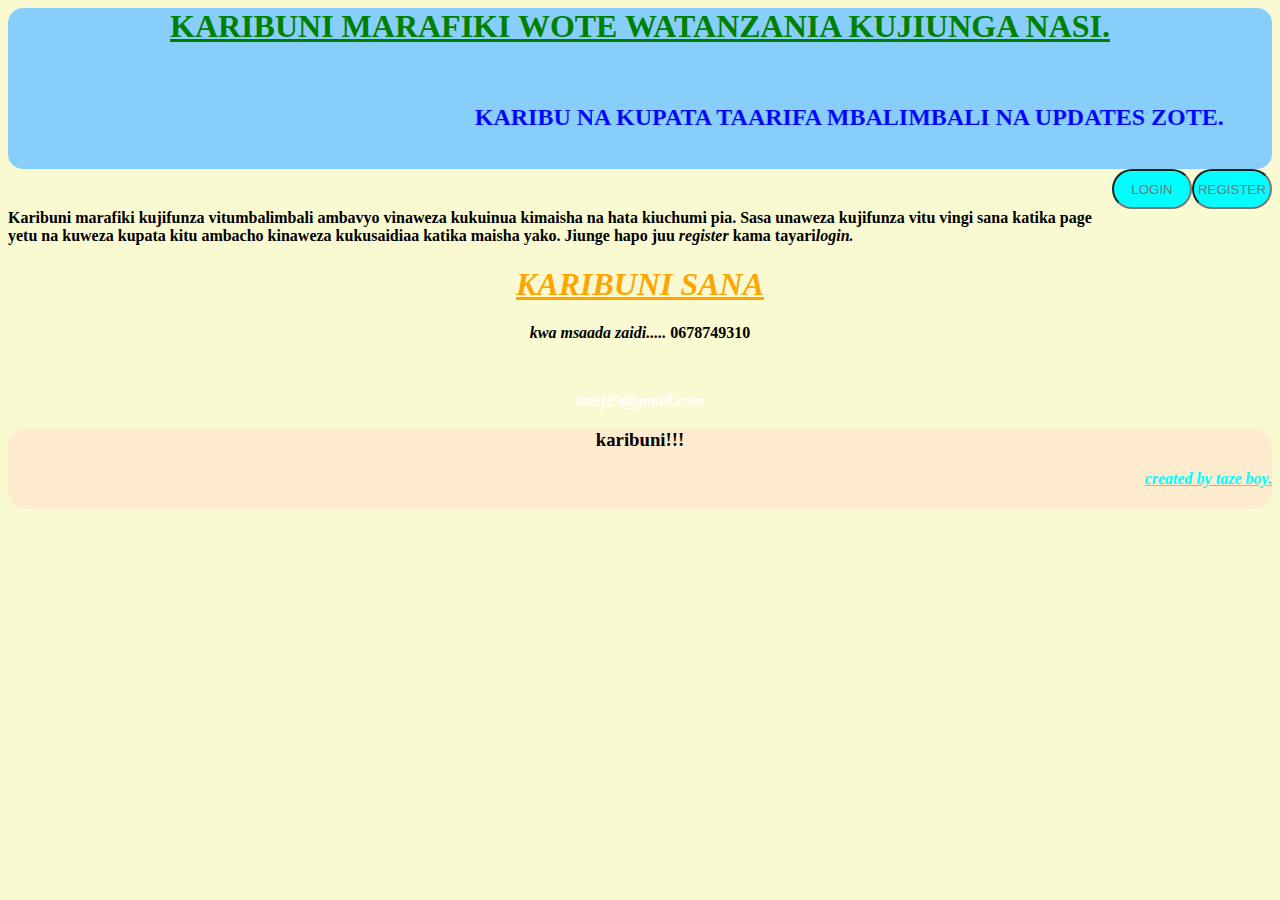
<file: index.html>
<DOCTYPE html>
<html>
<style type="text/css">
    body{
        background-color: lightgoldenrodyellow;
        height: 100px auto;
    }
    div.header{
        background-color: lightskyblue;
        width: auto;
        height: 250px auto;
        border-radius: 15px;
    }
    div.footer{
        background-color: blanchedalmond;
        width: 100px auto;
        height: 80px;
        border-radius: 17px;
    }
    div.dash{
        float: right;
        font-size: 25px;
        display: flex;
    }
    input{
        background-color: aqua;
        width: 80px;
        height: 40px;
        border-radius: 20px;
        cursor: pointer;
        text-align: center;
    }
    input[type="text"]:hover{
        background-color: yellowgreen;
    }
</style>
<body>
<div class="header">
    <center>
<h1 style="color:green;"><u>KARIBUNI MARAFIKI WOTE WATANZANIA KUJIUNGA NASI.</u></h1><br>
<h2 style="color: blue;"><u><marquee behavior="alternate">KARIBU NA KUPATA TAARIFA MBALIMBALI NA UPDATES ZOTE.</marquee></u></h2><br>
</center></div>
<div class="dash">
<a href="login.html"><input type="text" placeholder="LOGIN"></a>
<a href="registration.html"><input type="text" placeholder="REGISTER"></a>
</div><br>

<h4>Karibuni marafiki kujifunza vitumbalimbali ambavyo vinaweza kukuinua kimaisha na hata kiuchumi pia. Sasa unaweza kujifunza vitu vingi sana katika page yetu na kuweza kupata kitu ambacho kinaweza kukusaidiaa katika maisha yako. Jiunge hapo juu <b><i>register</i></b> kama tayari<b><i>login.</i></b> 
<center>
<h1 style = "color:orange"><i><u><b>KARIBUNI SANA</b></u></i></h1>
<p><i><b>kwa msaada zaidi.....</b></i>   0678749310</p><br>
<p style = "color:white"><i>tazej29@gmail.com</i></p></center>
<div class="footer">
    <h3><center>
        karibuni!!!
    </center>
    </h3>
<p align="right" style="color: aqua;"><i><u>created by taze boy.</u></i></p>
</div>
</body>
</html>
</file>
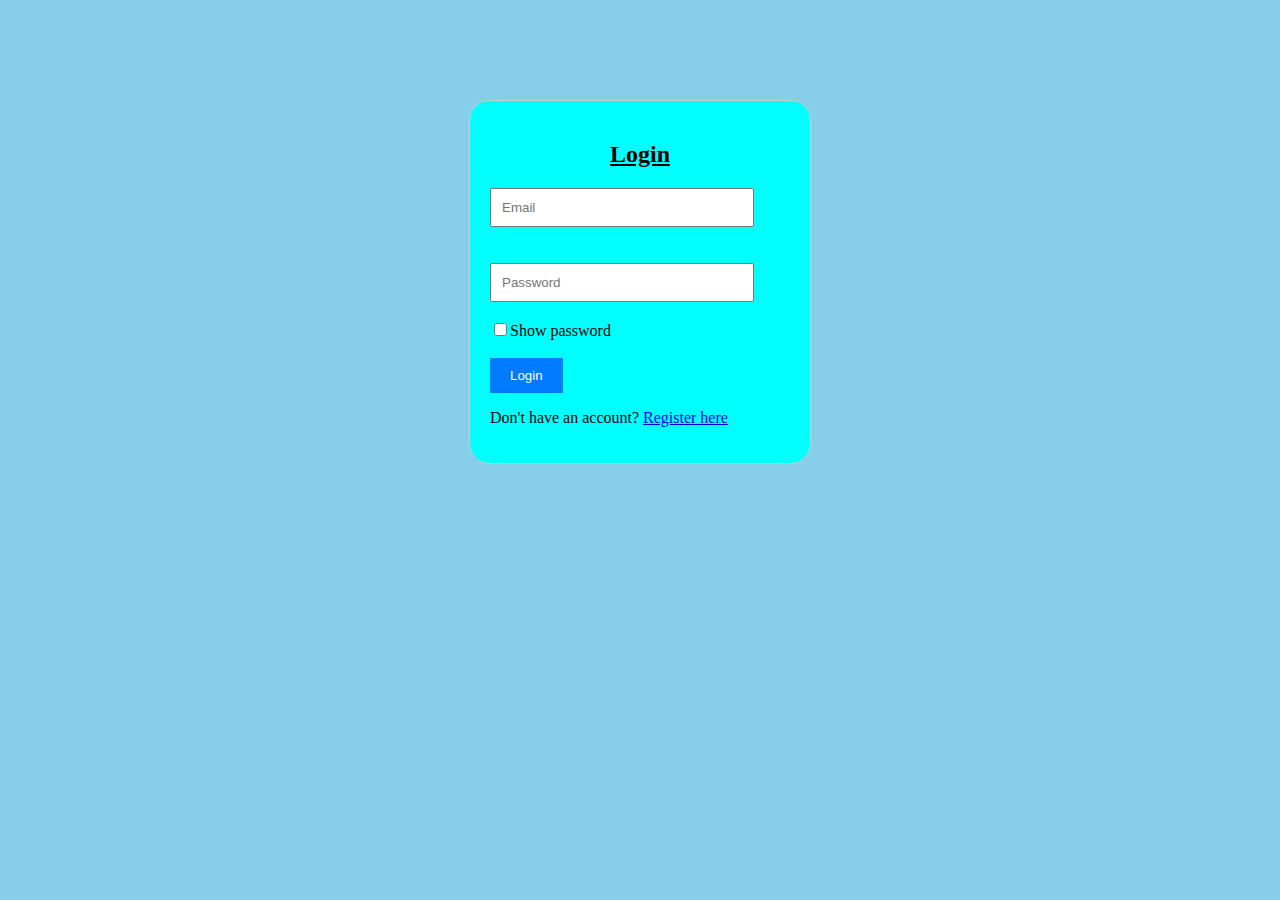
<file: login.html>
<!DOCTYPE html>
<html lang="en">
<head>
    <meta charset="UTF-8">
    <meta name="viewport" content="width=device-width, initial-scale=1.0">
    <title>Login</title>
    <style type="text/css">
        body{
            background-color: skyblue;
        }
        .container {
    width: 300px;
    margin: 100px auto;
    padding: 20px;
    border: 1px solid #ccc;
    border-radius: 20px;
    background-color: aqua;
}

input[type="email"],
input[type="text"],
input[type="password"] {
    display: block;
    width: 80%;
    padding: 10px;
}

input[type="submit"] {
    background-color: #007bff;
    color: #fff;
    border: none;
    padding: 10px 20px;
    cursor: pointer;
}

input[type="submit"]:hover {
    background-color: #0056b3;}
    </style>
</head>
<body>
    <div class="container">
        <h2><center><u>Login</u></center></h2>
        <form action="login.php" method="POST">
            <input type="email" name="email" placeholder="Email" required><br><br>
            <input type="password"id="password" name="password" placeholder="Password" required><br>
             <input type="checkbox" onclick="togglePassword()">Show password<br><br>
            <input type="submit" value="Login">
        </form>
        <p>Don't have an account? <a href="registration.html">Register here</a></p>
    </div>
    <script type="text/javascript">
  function togglePassword() {
    var x = document.getElementById("password");
    if (x.type === "password"){
      x.type = "text";
    }
    else{
      x.type = "password";
    }
  }
</script>
</body>
</html>
</file>
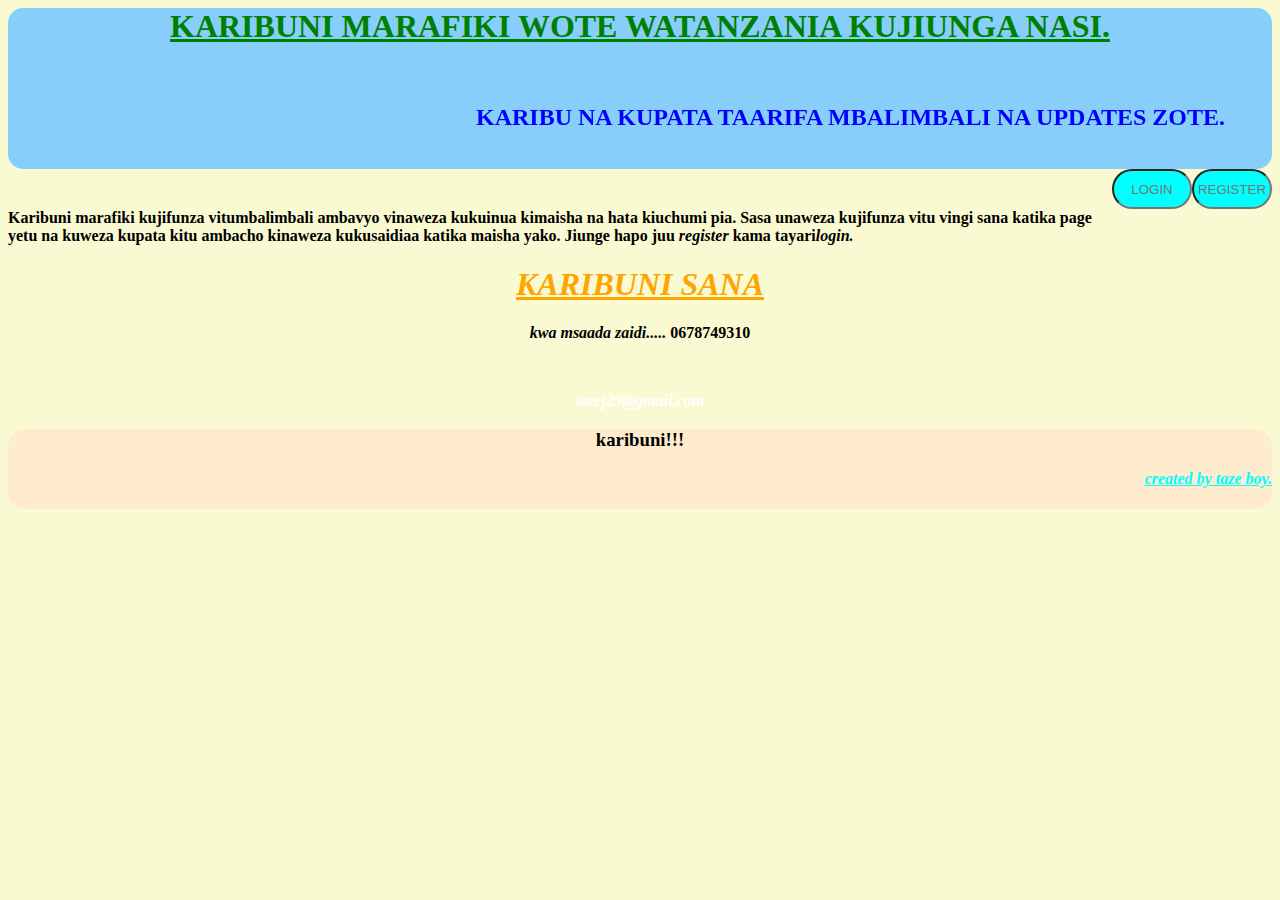
<file: page.html>
<DOCTYPE html>
<html>
<style type="text/css">
    body{
        background-color: lightgoldenrodyellow;
        height: 100px auto;
    }
    div.header{
        background-color: lightskyblue;
        width: auto;
        height: 250px auto;
        border-radius: 15px;
    }
    div.footer{
        background-color: blanchedalmond;
        width: 100px auto;
        height: 80px;
        border-radius: 17px;
    }
    div.dash{
        float: right;
        font-size: 25px;
        display: flex;
    }
    input{
        background-color: aqua;
        width: 80px;
        height: 40px;
        border-radius: 20px;
        cursor: pointer;
        text-align: center;
    }
    input[type="text"]:hover{
        background-color: yellowgreen;
    }
</style>
<body>
<div class="header">
    <center>
<h1 style="color:green;"><u>KARIBUNI MARAFIKI WOTE WATANZANIA KUJIUNGA NASI.</u></h1><br>
<h2 style="color: blue;"><u><marquee behavior="alternate">KARIBU NA KUPATA TAARIFA MBALIMBALI NA UPDATES ZOTE.</marquee></u></h2><br>
</center></div>
<div class="dash">
<a href="login.html"><input type="text" placeholder="LOGIN"></a>
<a href="registration.html"><input type="text" placeholder="REGISTER"></a>
</div><br>

<h4>Karibuni marafiki kujifunza vitumbalimbali ambavyo vinaweza kukuinua kimaisha na hata kiuchumi pia. Sasa unaweza kujifunza vitu vingi sana katika page yetu na kuweza kupata kitu ambacho kinaweza kukusaidiaa katika maisha yako. Jiunge hapo juu <b><i>register</i></b> kama tayari<b><i>login.</i></b> 
<center>
<h1 style = "color:orange"><i><u><b>KARIBUNI SANA</b></u></i></h1>
<p><i><b>kwa msaada zaidi.....</b></i>   0678749310</p><br>
<p style = "color:white"><i>tazej29@gmail.com</i></p></center>
<div class="footer">
    <h3><center>
        karibuni!!!
    </center>
    </h3>
<p align="right" style="color: aqua;"><i><u>created by taze boy.</u></i></p>
</div>
</body>
</html>
</file>
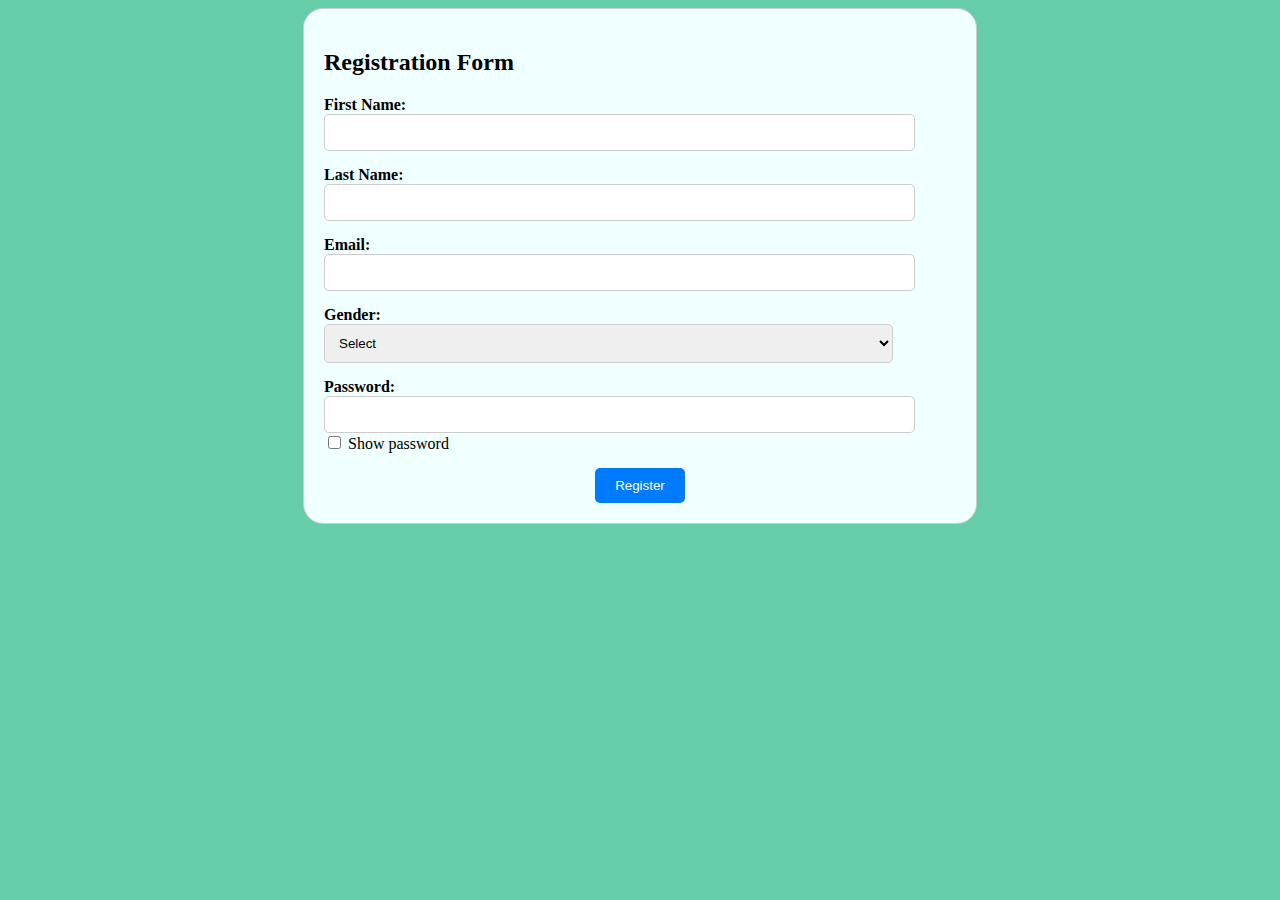
<file: registration.html>
<!DOCTYPE html>
<html lang="en">
<head>
<meta charset="UTF-8">
<meta name="viewport" content="width=device-width, initial-scale=1.0">
<title>Registration Form</title>
<style>
  body{
    background-color: mediumaquamarine;
  }
  .container {
  width: 50%;
  margin: 0 auto;
  padding: 20px;
  border: 1px solid #ccc;
  background-color: azure;
  border-radius: 20px;
}

.form-group {
  margin-bottom: 15px;
}

label {
  display: block;
  font-weight: bold;
}

input[type="text"],
input[type="email"],
select,
input[type="password"] {
  width: 90%;
  padding: 10px;
  border-radius: 5px;
  border: 1px solid #ccc;
}

button {
  padding: 10px 20px;
  background-color: #007bff;
  color: #fff;
  border: none;
  border-radius: 5px;
  cursor: pointer;
}

button:hover {
  background-color: #0056b3;
}

</style>
</head>
<body>
<div class="container">
  <h2>Registration Form</h2>
  <form action="register.php" method="post">
    <div class="form-group">
      <label for="firstname">First Name:</label>
      <input type="text" id="firstname" name="firstname" required>
    </div>
    <div class="form-group">
      <label for="lastname">Last Name:</label>
      <input type="text" id="lastname" name="lastname" required>
    </div>
    <div class="form-group">
      <label for="email">Email:</label>
      <input type="email" id="email" name="email" required>
    </div>
    <div class="form-group">
      <label for="gender">Gender:</label>
      <select id="gender" name="gender" required>
        <option value="">Select</option>
        <option value="male">Male</option>
        <option value="female">Female</option>
      </select>
    </div>
    <div class="form-group">
      <label for="password">Password:</label>
      <input type="password" id="password" name="password" required><br>
      <input type="checkbox" onclick="togglePassword()">
      Show password<br>
    </div>
    <center>
    <button type="submit">Register</button>
  </center>
  </form>
</div>
<script type="text/javascript">
  function togglePassword() {
    var x = document.getElementById("password");
    if (x.type === "password"){
      x.type = "text";
    }
    else{
      x.type = "password";
    }
  }
</script>
</body>
</html>
</html>
</file>
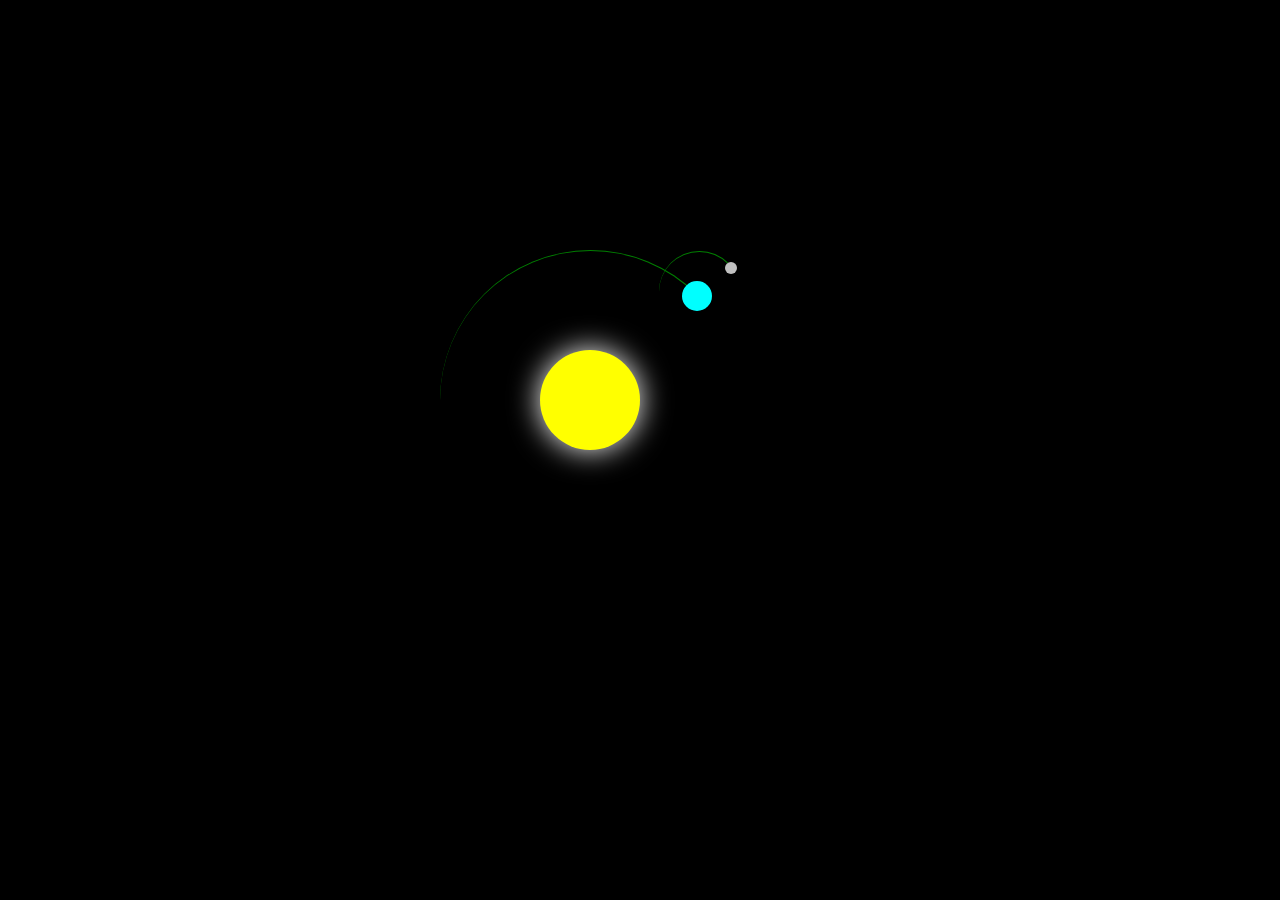
<file: solar system.html>
<!DOCTYPE html>
<html>
<head>
	
<style>
body{
margin: 0;
height: 100vh;
display: flex;
align-items: center;
justify-content: center;
background-color: black;
overflow color: hidden;
}
.container {
font-size: 10px;
width: 50em;
height: 50em;
position: relative;
}

.sun {
position: absolute;
top: 15em;
left: 15em;
width: 10em;
height: 10em;
background-color: yellow;
border-radius: 50% ;
box-shadow: 0 0 3em white;
}
.earth,.moon {
position: absolute;
border-style: solid;
border-color: green transparent transparent transparent;
border-width: 0.1em 0.1em 0 0;
border-radius: 50%;
}
.earth {
top: 5em;
left: 5em;
width: 30em;
height: 30em;
animation: orbit 36.5s linear infinite;
}
.moon {
top: 0em;
right: 0em;
width: 8em;
height: 8em;
animation: orbit 10.7s linear infinite;
}
.earth::before,
.moon::before {
content: '';
position: absolute;
border-radius: 50%;
}
.earth::before {
top: 3em;
right: 2.8em;
width: 3em;
height: 3em;
background-color: aqua;
}
.moon::before {
top: 1em;
right: 0.2em;
width: 1.2em;
height: 1.2em;
background-color: silver;
}
@keyframes orbit {     
to {
transform: rotate(360deg);
}
</style>
</head>
<body>
<div class="container">
<div class="sun"></div>
<div class="earth">
<div class="moon"></div>
</div>
</div>
</body>
</html>
</file>
